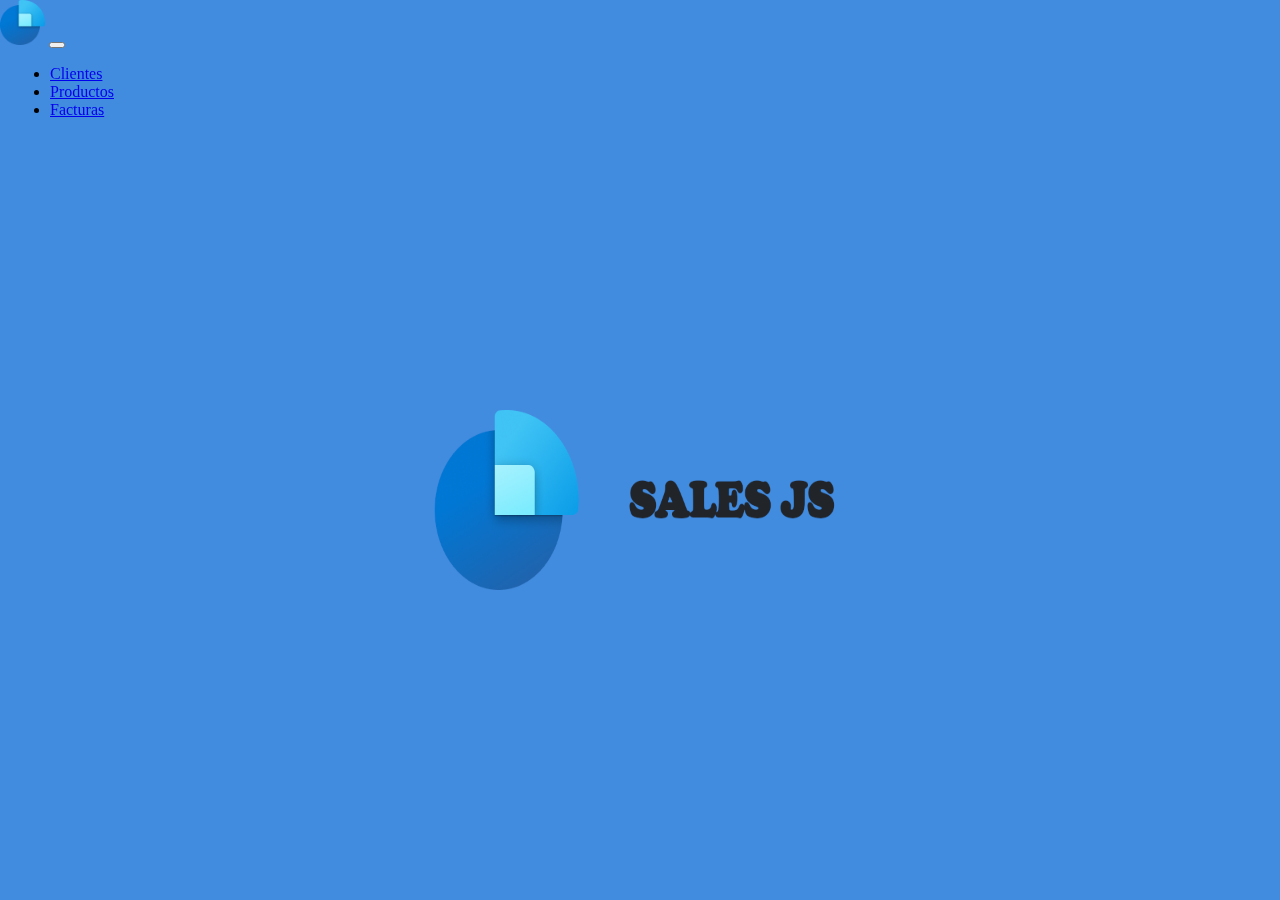
<file: index.html>
<!doctype html>
<html lang="en">
    <head>
        <title>SalesJS</title>
        <!-- Required meta tags -->
        <meta charset="utf-8" />
        <meta
            name="viewport"
            content="width=device-width, initial-scale=1, shrink-to-fit=no"
        />

        <!-- Bootstrap CSS v5.2.1 -->
        <link
            href="https://cdn.jsdelivr.net/npm/bootstrap@5.3.2/dist/css/bootstrap.min.css"
            rel="stylesheet"
            integrity="sha384-T3c6CoIi6uLrA9TneNEoa7RxnatzjcDSCmG1MXxSR1GAsXEV/Dwwykc2MPK8M2HN"
            crossorigin="anonymous"
        />
        <link rel="stylesheet" href="css/style.css">
        <link rel="icon" href="images/main-icon.ico" type="image/x-icon">
    </head>

    <body>
        <header>
            <!-- place navbar here -->
            <nav class="navbar navbar-expand-lg navbar-dark bg-dark">
                <div class="container-fluid">
                  <a class="navbar-brand" href="index.html"><img src="images/main-icon.png" alt="main_ico"></a>
                  <button class="navbar-toggler" type="button" data-bs-toggle="collapse" data-bs-target="#navbarNav" aria-controls="navbarNav" aria-expanded="false" aria-label="Toggle navigation">
                    <span class="navbar-toggler-icon"></span>
                  </button>
                  <div class="collapse navbar-collapse" id="navbarNav">
                    <ul class="navbar-nav">
                      <li class="nav-item">
                        <a class="nav-link" href="clients.html">Clientes</a>
                      </li>
                      <li class="nav-item">
                        <a class="nav-link" href="products.html">Productos</a>
                      </li>
                      <li class="nav-item">
                        <a class="nav-link" href="invoices.html">Facturas</a>
                      </li>
                    </ul>
                  </div>
                </div>
              </nav>
        </header>
        <main>
            <div class="img">
                <img src="images/wallpaper.png" alt="background_image">
            </div>
        </main>
        <footer>
            <!-- place footer here -->
        </footer>
        <!-- Bootstrap JavaScript Libraries -->
        <script
            src="https://cdn.jsdelivr.net/npm/@popperjs/core@2.11.8/dist/umd/popper.min.js"
            integrity="sha384-I7E8VVD/ismYTF4hNIPjVp/Zjvgyol6VFvRkX/vR+Vc4jQkC+hVqc2pM8ODewa9r"
            crossorigin="anonymous"
        ></script>

        <script
            src="https://cdn.jsdelivr.net/npm/bootstrap@5.3.2/dist/js/bootstrap.min.js"
            integrity="sha384-BBtl+eGJRgqQAUMxJ7pMwbEyER4l1g+O15P+16Ep7Q9Q+zqX6gSbd85u4mG4QzX+"
            crossorigin="anonymous"
        ></script>
    </body>
</html>
</file>
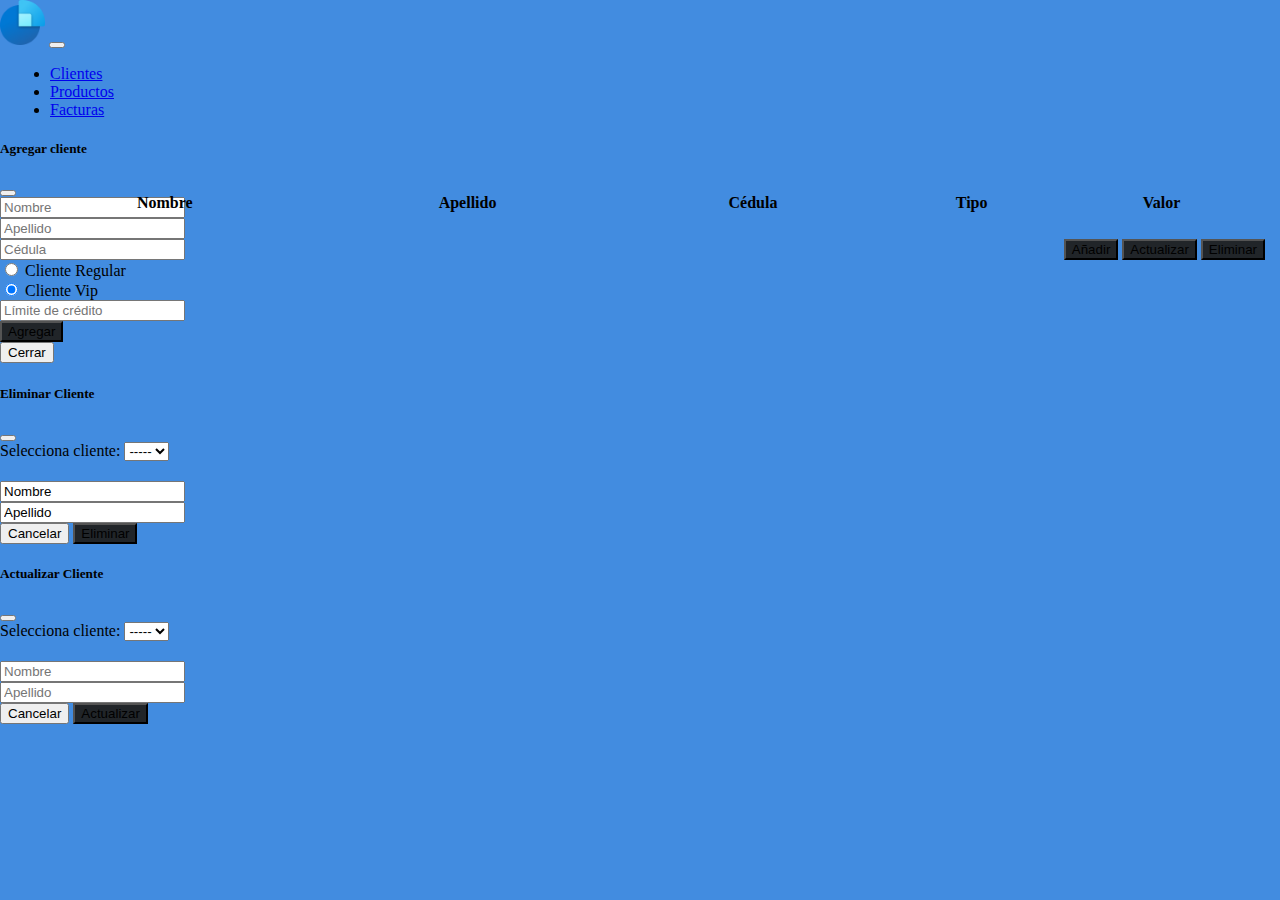
<file: clients.html>
<!doctype html>
<html lang="en">
    <head>
        <title>SalesJS</title>
        <!-- Required meta tags -->
        <meta charset="utf-8" />
        <meta
            name="viewport"
            content="width=device-width, initial-scale=1, shrink-to-fit=no"
        />

        <!-- Bootstrap CSS v5.2.1 -->
        <link
            href="https://cdn.jsdelivr.net/npm/bootstrap@5.3.2/dist/css/bootstrap.min.css"
            rel="stylesheet"
            integrity="sha384-T3c6CoIi6uLrA9TneNEoa7RxnatzjcDSCmG1MXxSR1GAsXEV/Dwwykc2MPK8M2HN"
            crossorigin="anonymous"
        />
        <link rel="stylesheet" href="css/style.css">
        <link rel="icon" href="images/main-icon.ico" type="image/x-icon">
    </head>

    <body>
        <header>
            <!-- place navbar here -->
            <nav class="navbar navbar-expand-lg navbar-dark bg-dark">
                <div class="container-fluid">
                  <a class="navbar-brand" href="index.html"><img src="images/main-icon.png" alt="main_ico"></a>
                  <button class="navbar-toggler" type="button" data-bs-toggle="collapse" data-bs-target="#navbarNav" aria-controls="navbarNav" aria-expanded="false" aria-label="Toggle navigation">
                    <span class="navbar-toggler-icon"></span>
                  </button>
                  <div class="collapse navbar-collapse" id="navbarNav">
                    <ul class="navbar-nav">
                      <li class="nav-item">
                        <a class="nav-link disabled" href="#" tabindex="-1" aria-disabled="true"">Clientes</a>
                      </li>
                      <li class="nav-item">
                        <a class="nav-link" href="products.html">Productos</a>
                      </li>
                      <li class="nav-item">
                        <a class="nav-link" href="invoices.html">Facturas</a>
                      </li>
                    </ul>
                  </div>
                </div>
              </nav>
        </header>
        <main>
          <div class="main-container">
            <table class="table table-striped table-primary" id="clients-table">
              <thead>
                <tr>
                  <th scope="col">Nombre</th>
                  <th scope="col">Apellido</th>
                  <th scope="col">Cédula</th>
                  <th scope="col">Tipo</th>
                  <th scope="col">Valor</th>
                </tr>
              </thead>
              <tbody>
              </tbody>
            </table>
            <div class="button-container">
              <button type="button" class="btn btn-primary" data-bs-toggle="modal" data-bs-target="#modal-crear">Añadir</button>
              <button type="button" class="btn btn-primary" id="btn-actualizar" data-bs-toggle="modal" data-bs-target="#modal-actualizar">Actualizar</button>
              <span><button type="button" class="btn btn-primary" id="btn-eliminar" data-bs-toggle="modal" data-bs-target="#modal-eliminar">Eliminar</button></span>
            </div>
          </div>

          <!--MODAL CREAR-->

          <div class="modal fade" id="modal-crear" tabindex="-1" aria-labelledby="exampleModalLabel" aria-hidden="true">
            <div class="modal-dialog">
              <div class="modal-content">
                <div class="modal-header">
                  <h5 class="modal-title" id="exampleModalLabel">Agregar cliente</h5>
                  <button type="button" class="btn-close" data-bs-dismiss="modal" aria-label="Close"></button>
                </div>
                <div class="modal-body">
                  <form id="client-form">
                    <div class="input-group mb-3">
                      <input type="text" id="client-name" class="form-control" placeholder="Nombre" aria-label="Nombre" aria-describedby="basic-addon1">
                    </div>
                    <div class="input-group mb-3">
                      <input type="text" id="client-lastname" class="form-control" placeholder="Apellido" aria-label="Apellido" aria-describedby="basic-addon1">
                    </div>
                    <div class="input-group mb-3">
                      <input type="number" id="client-ced" class="form-control" placeholder="Cédula" aria-label="Cédula" aria-describedby="basic-addon1">
                    </div>
                    <div class="input-group mb-3">
                      <div id="cedula-error" style="color: red; display: none;"></div>
                    </div>
  
                    <!--TIPO DE CLIENTE-->
                    <div class="form-check">
                      <input class="form-check-input" type="radio" name="flexRadioDefault" id="regularRadio">
                      <label class="form-check-label" for="flexRadioDefault1">
                        Cliente Regular
                      </label>
                    </div>
                    <div class="form-check">
                      <input class="form-check-input" type="radio" name="flexRadioDefault" id="vipRadio" checked>
                      <label class="form-check-label" for="flexRadioDefault2">
                        Cliente Vip
                      </label>
                    </div>
  
                    <!--IF REGULAR-->
                    <div class="form-check" id="regularInput"  style="display: none;">
                      <input class="form-check-input" type="checkbox" value="true" id="desc" checked>
                      <label class="form-check-label" for="desc">
                        Descuento
                      </label>
                    </div>
  
                    <!--IF VIP-->
                    <div class="input-group mb-3">
                      <input class="form-control" id="limit" type="number" placeholder="Límite de crédito">
                    </div>
                    <script>
                      const regularRadio = document.getElementById('regularRadio')
                      const vipRadio = document.getElementById('vipRadio')
                      const regularInput = document.getElementById('regularInput')
                      const vipInput = document.getElementById('limit')
            
                      regularRadio.addEventListener('change', function() {
                        if(regularRadio.checked){
                          regularInput.style.display = 'block'
                          vipInput.style.display = 'none'
                        }
                      })
            
                      vipRadio.addEventListener('change', function() {
                        if(vipRadio.checked){
                          vipInput.style.display = 'block'
                          regularInput.style.display = 'none'
                        }
                      })
                    </script>
                    <button type="submit" class="btn btn-primary">Agregar</button>
                  </form>
                  <div class="modal-footer">
                    <button type="button" class="btn btn-secondary" data-bs-dismiss="modal">Cerrar</button>
                  </div>
                </div>
            </div>
          </div>
        </main>
        
        <!--MODAL ELIMINAR-->
        <div class="modal fade" id="modal-eliminar" tabindex="-1" aria-labelledby="exampleModalLabel" aria-hidden="true">
          <div class="modal-dialog">
            <div class="modal-content">
              <div class="modal-header">
                <h5 class="modal-title" id="exampleModalLabel">Eliminar Cliente</h5>
                <button type="button" class="btn-close" data-bs-dismiss="modal" aria-label="Close"></button>
              </div>
              <div class="modal-body">
                <label for="clientes">Selecciona cliente:</label>
                <select class="form-select" id="del-select" aria-label="Default select example" >
                  <option selected>-----</option>
                </select>
                <div class="input-group mb-3">
                  <input type="text" id="del-name" class="form-control" value="Nombre" aria-label="Nombre" readonly>
                </div>
                <div class="input-group mb-3">
                  <input type="text" id="del-last" class="form-control" value="Apellido" aria-label="Apellido" readonly>
                </div>
              </div>
              <div class="modal-footer">
                <button type="button" class="btn btn-secondary" data-bs-dismiss="modal">Cancelar</button>
                <button type="button" id="eliminar-cliente" class="btn btn-primary">Eliminar</button>
              </div>
            </div>
          </div>
        </div>

        <!--MODAL ACTUALIZAR-->
        <div class="modal fade" id="modal-actualizar" tabindex="-1" aria-labelledby="exampleModalLabel" aria-hidden="true">
          <div class="modal-dialog">
            <div class="modal-content">
              <div class="modal-header">
                <h5 class="modal-title" id="exampleModalLabel">Actualizar Cliente</h5>
                <button type="button" class="btn-close" data-bs-dismiss="modal" aria-label="Close"></button>
              </div>
              <div class="modal-body">
                <label for="clientes">Selecciona cliente:</label>
                <select class="form-select" id="upd-select" aria-label="Default select example" >
                  <option selected>-----</option>
                </select>
                <div class="input-group mb-3">
                  <input type="text" id="upd-name" class="form-control" placeholder="Nombre" aria-label="Nombre">
                </div>
                <div class="input-group mb-3">
                  <input type="text" id="upd-last" class="form-control" placeholder="Apellido" aria-label="Apellido">
                </div>
                <div class="form-check" id="upd-desc-input"  style="display: none;">
                  <input class="form-check-input" type="checkbox" value="true" id="upd-desc">
                  <label class="form-check-label" for="desc">
                    Descuento
                  </label>
                </div>
                <div class="input-group mb-3">
                  <input class="form-control" id="upd-limit" style="display: none;" type="number" placeholder="Límite de crédito">
                </div>
              </div>
              <div class="modal-footer">
                <button type="button" class="btn btn-secondary" data-bs-dismiss="modal">Cancelar</button>
                <button type="button" id="actualizar-cliente" class="btn btn-primary">Actualizar</button>
              </div>
            </div>
          </div>
        </div>
        <footer>
            <!-- place footer here -->
        </footer>
        <!-- Bootstrap JavaScript Libraries -->
        <script
            src="https://cdn.jsdelivr.net/npm/@popperjs/core@2.11.8/dist/umd/popper.min.js"
            integrity="sha384-I7E8VVD/ismYTF4hNIPjVp/Zjvgyol6VFvRkX/vR+Vc4jQkC+hVqc2pM8ODewa9r"
            crossorigin="anonymous"
        ></script>

        <script
            src="https://cdn.jsdelivr.net/npm/bootstrap@5.3.2/dist/js/bootstrap.min.js"
            integrity="sha384-BBtl+eGJRgqQAUMxJ7pMwbEyER4l1g+O15P+16Ep7Q9Q+zqX6gSbd85u4mG4QzX+"
            crossorigin="anonymous"
        ></script>
        <script type="module" src="js/main.js"></script>
    </body>
</html>
</file>
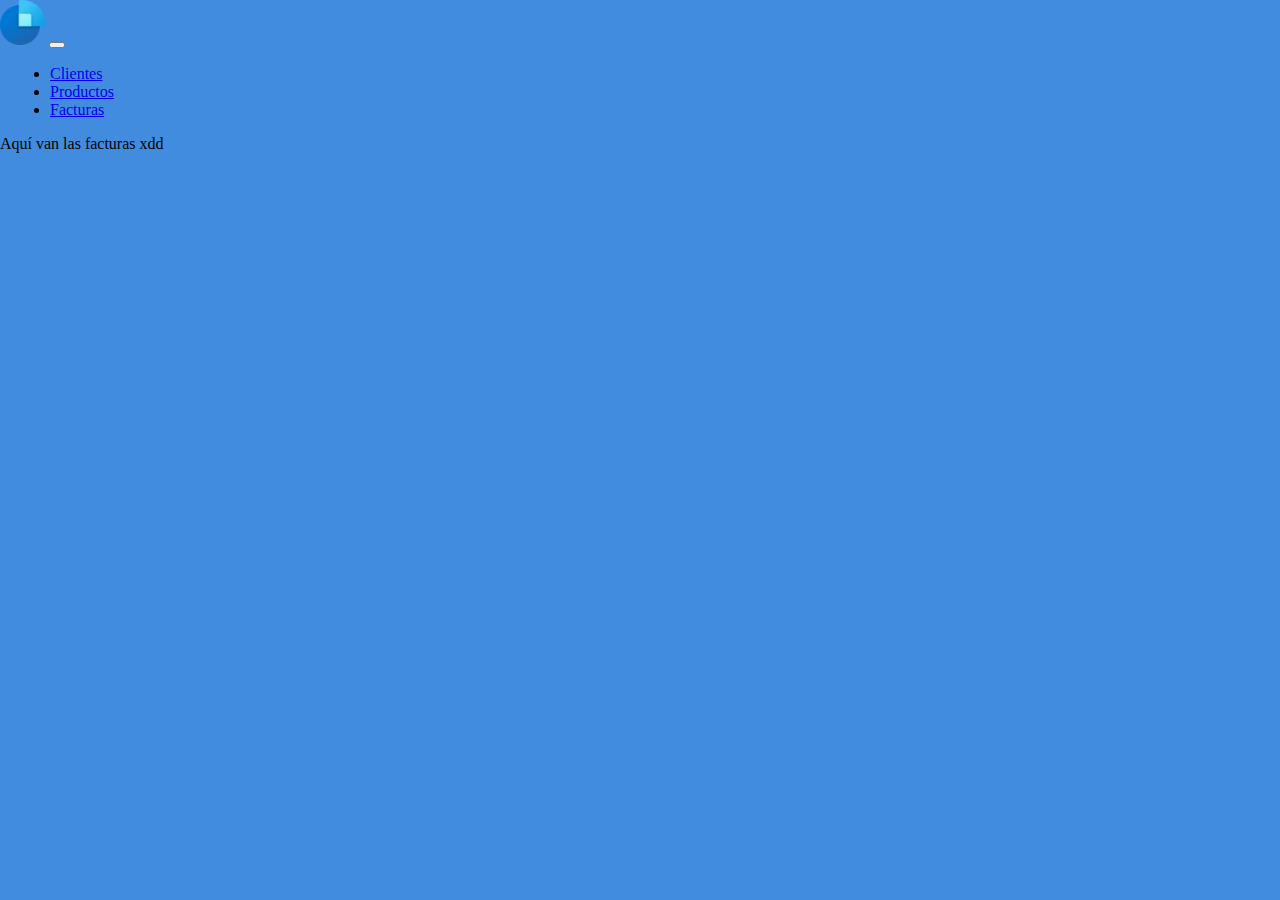
<file: invoices.html>
<!doctype html>
<html lang="en">
    <head>
        <title>SalesJS</title>
        <!-- Required meta tags -->
        <meta charset="utf-8" />
        <meta
            name="viewport"
            content="width=device-width, initial-scale=1, shrink-to-fit=no"
        />

        <!-- Bootstrap CSS v5.2.1 -->
        <link
            href="https://cdn.jsdelivr.net/npm/bootstrap@5.3.2/dist/css/bootstrap.min.css"
            rel="stylesheet"
            integrity="sha384-T3c6CoIi6uLrA9TneNEoa7RxnatzjcDSCmG1MXxSR1GAsXEV/Dwwykc2MPK8M2HN"
            crossorigin="anonymous"
        />
        <link rel="stylesheet" href="css/style.css">
        <link rel="icon" href="images/main-icon.ico" type="image/x-icon">
    </head>

    <body>
        <header>
            <!-- place navbar here -->
            <nav class="navbar navbar-expand-lg navbar-dark bg-dark">
                <div class="container-fluid">
                  <a class="navbar-brand" href="index.html"><img src="images/main-icon.png" alt="main_ico"></a>
                  <button class="navbar-toggler" type="button" data-bs-toggle="collapse" data-bs-target="#navbarNav" aria-controls="navbarNav" aria-expanded="false" aria-label="Toggle navigation">
                    <span class="navbar-toggler-icon"></span>
                  </button>
                  <div class="collapse navbar-collapse" id="navbarNav">
                    <ul class="navbar-nav">
                      <li class="nav-item">
                        <a class="nav-link" href="clients.html">Clientes</a>
                      </li>
                      <li class="nav-item">
                        <a class="nav-link" href="products.html">Productos</a>
                      </li>
                      <li class="nav-item">
                        <a class="nav-link disabled" href="#" tabindex="-1" aria-disabled="true"">Facturas</a>
                      </li>
                    </ul>
                  </div>
                </div>
              </nav>
        </header>
        <main><p>Aquí van las facturas xdd</p></main>
        <footer>
            <!-- place footer here -->
        </footer>
        <!-- Bootstrap JavaScript Libraries -->
        <script
            src="https://cdn.jsdelivr.net/npm/@popperjs/core@2.11.8/dist/umd/popper.min.js"
            integrity="sha384-I7E8VVD/ismYTF4hNIPjVp/Zjvgyol6VFvRkX/vR+Vc4jQkC+hVqc2pM8ODewa9r"
            crossorigin="anonymous"
        ></script>

        <script
            src="https://cdn.jsdelivr.net/npm/bootstrap@5.3.2/dist/js/bootstrap.min.js"
            integrity="sha384-BBtl+eGJRgqQAUMxJ7pMwbEyER4l1g+O15P+16Ep7Q9Q+zqX6gSbd85u4mG4QzX+"
            crossorigin="anonymous"
        ></script>
    </body>
</html>
</file>
<file: css/style.css>
body {
    background-color: #428ce0;
    margin: 0;
    padding: 0;
}

.navbar-brand img{
    width: 45px;
    height: 45px;
}

.navbar-nav {
    margin-left: auto;
    margin-right: 50px;
}

.nav-item {
    margin-left: 10px;
    margin-right: 10px;
}
.img {
    width: 100%;
    height: 100%;
    overflow: hidden;
    display: flex;
    justify-content: center;
    align-items: center;
}
.img img{
    width: 100%;
    height: 100%;
    position: fixed;
    top: 50px;
    left: 0;
    z-index: -1;
}

.main-container {
    position: absolute;
    left: 50%;
    transform: translate(-50%,0%);
    margin-top: 50px;
}
.table {
    width: 1250px;
    height: auto;
    margin-bottom: 45px;
}
.button-container {
    position: absolute;
    bottom: 0;
    right: 0;
}
.btn-primary {
    background-color: #212529;
    transition: 0.25s;
}
.btn-primary:hover {
    background-color: #424A52;
}
span .btn-primary:hover {
    background-color: #AB0C29;
}

.form-select {
    margin-bottom: 20px;
}
</file>
